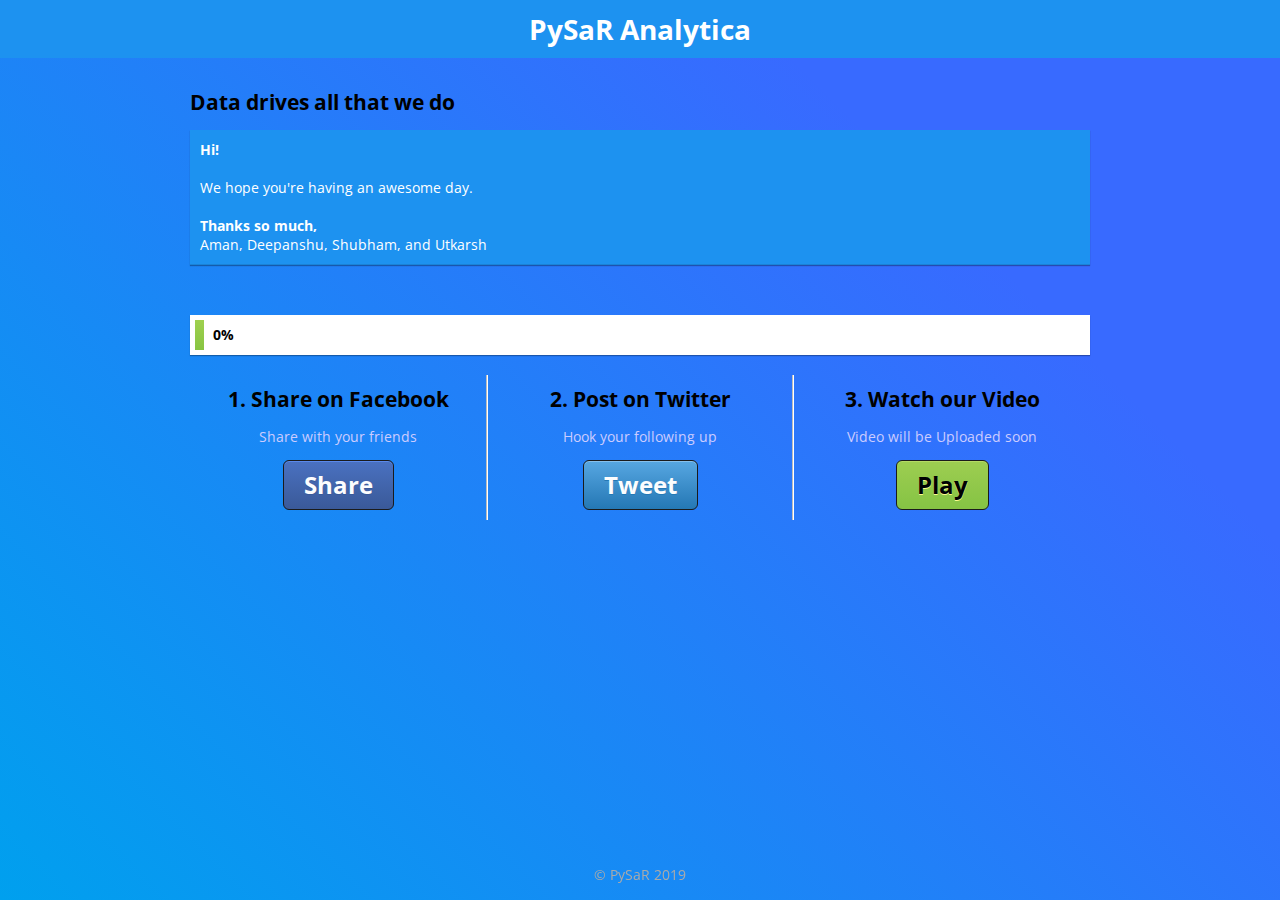
<file: index.html>
<!DOCTYPE html>
<html>
    <head>
        <title>PySaR Analytica</title>
        <link href='http://fonts.googleapis.com/css?family=Open+Sans:400,700' rel='stylesheet' type='text/css' />
        <link rel="stylesheet" type="text/css" href="share.css" />
        <link type="text/css" rel="stylesheet" media="only screen and (max-width: 600px)" href="mobile.css" />
        <script src="//ajax.googleapis.com/ajax/libs/jquery/1.8.3/jquery.min.js"></script>
        <meta name="viewport" content="width=device-width, initial-scale=1, maximum-scale=1" />




    </head>
    <body>
        <h1>PySaR Analytica</h1>
        <div id="container">
            <h2>Data drives all that we do</h2>
            <p id="welcome">

                <b>Hi!</b><br /><br />We hope you're having an awesome day.
                <br /><br />
                <b>Thanks so much,</b>
                <br />
                Aman, Deepanshu, Shubham, and Utkarsh
            </p>
            <div id="progress">
                <div class="percent">
                    <div class="number">0%</div>
                </div>
            </div>
            <ul id="actions">
                <li>
                    <h2>1. Share on Facebook</h2>
                    <p>Share with your friends</p>
                    <button class="facebook">Share</button>
                </li>
                <li>
                    <h2>2. Post on Twitter</h2>
                    <p>Hook your following up</p>
                    <button class="twitter">Tweet</button>
                </li>
                <li>
                    <h2>3. Watch our Video</h2>
                    <p>Video will be Uploaded soon</p>
                    <button class="play">Play</button>
                </li>
            </ul>
        </div>
        <div id="footer">&copy; PySaR 2019</div>
        <script src="share.js"></script>
    </body>
</html>
</file>
<file: share.css>
html, body {
    height: 100%;
    margin: 0px;
    padding: 0px;
}

body {
    font-family: 'Open Sans', sans-serif;
    font-size: 14px;
    color: #ccccff;
    min-height: 100%;
    background-color: #0E77CC;
    background: linear-gradient(45deg, rgb(0,160,238) 0%, rgb(56,106,255) 75%);
}

* { -moz-box-sizing: border-box; -webkit-box-sizing: border-box; box-sizing: border-box; }


a, a:visited, a:active, a:hover {
    text-decoration: none;
    outline: none;
}

h1 {
    background-color: #1d92f0;
    color: #fff;
    padding: 10px;
    margin: 0px 0px 30px 0px;
    text-align: center;
}

h2 {
    color: #000;
    margin: 0px 0px 10px 0px;
    padding: 0px;
}

#welcome {
    font-size: 14px;
    color: #fff;
    padding: 10px;
    background-color: #1d92f0;
    box-shadow: 0px 1px 1px rgba(0,0,0,0.3);
    margin-bottom: 0px;
    border-bottom: 1px solid rgba(0,0,0,0.1);
}

#container {
    width: 900px;
    margin: 0 auto;
}

#progress {
    background-color: #fff;
    padding: 5px;
    margin-top: 50px;
    margin-bottom: 20px;
    box-shadow: 0px 1px 1px rgba(0,0,0,0.3);
}

#progress .percent {
    background: #87C442;
    background-image: -webkit-gradient(linear,50% 0,50% 100%,color-stop(0%,#9FD04F),color-stop(100%,#87C442));
    background-image: -webkit-linear-gradient(#9FD04F,#87C442);
    background-image: -moz-linear-gradient(#9FD04F,#87C442);
    background-image: -o-linear-gradient(#9FD04F,#87C442);
    background-image: -ms-linear-gradient(#9FD04F,#87C442);
    background-image: linear-gradient(#9FD04F,#87C442);
    width: 1%;
    height: 30px;
    position: relative;
}

#progress .percent .number {
    position: absolute;
    top: 0px;
    height: 30px;
    line-height: 30px;
    color: #000;
    right: -40px;
    width: 40px;
    text-align: center;
    font-weight: bold;
}

#actions {
    margin: 0px;
    padding: 0px;
    overflow: hidden;
    list-style-type: none;
}



#actions li {
    float: left;
    width: 33%;
    padding: 10px;
    text-align: center;
    border-right: 1px solid #bbb;
    border-left: 1px solid #fff;
}

#actions li:nth-child(1) {
    border-left: none;
}

#actions li:nth-child(2) {
    width: 34%;
}

#actions li:nth-child(3) {
    border-right: none;
}



button {
    font-family: "Open Sans", sans-serif;
    font-weight: bold;
    background: #87C442;
    background-image: -webkit-gradient(linear,50% 0,50% 100%,color-stop(0%,#9FD04F),color-stop(100%,#87C442));
    background-image: -webkit-linear-gradient(#9FD04F,#87C442);
    background-image: -moz-linear-gradient(#9FD04F,#87C442);
    background-image: -o-linear-gradient(#9FD04F,#87C442);
    background-image: -ms-linear-gradient(#9FD04F,#87C442);
    background-image: linear-gradient(#9FD04F,#87C442);
    color: black;
    -moz-box-shadow: inset 0 1px 0 0 #b7dc63;
    -webkit-box-shadow: inset 0 1px 0 0 #B7DC63;
    -o-box-shadow: inset 0 1px 0 0 #b7dc63;
    box-shadow: inset 0 1px 0 0 #B7DC63;
    text-shadow: #FFFF8E 0 1px 0;
    -moz-background-clip: border;
    -webkit-background-clip: border;
    -o-background-clip: border-box;
    -ms-background-clip: border-box;
    -khtml-background-clip: border-box;
    background-clip: border-box;
    border: 1px solid #1A1A1A;
    -moz-border-radius: 6px;
    -webkit-border-radius: 6px;
    -o-border-radius: 6px;
    -ms-border-radius: 6px;
    -khtml-border-radius: 6px;
    border-radius: 6px;
    color: #000;
    font-size: 24px;
    line-height: 48px;
    padding: 0 20px;
    -moz-transition: "color","0.3s";
    -webkit-transition: "color","0.3s";
    -o-transition: "color","0.3s";
    transition: "color","0.3s";
    cursor: pointer;
    margin: 0px;
    opacity: 0.99;
}

button:hover {
    opacity: 0.9;
}

button.facebook {
    background: #3b5998;
    background-image: -webkit-gradient(linear,50% 0,50% 100%,color-stop(0%,#4b71c1),color-stop(100%,#3b5998));
    background-image: -webkit-linear-gradient(#4b71c1,#3b5998);
    background-image: -moz-linear-gradient(#4b71c1,#3b5998);
    background-image: -o-linear-gradient(#4b71c1,#3b5998);
    background-image: -ms-linear-gradient(#4b71c1,#3b5998);
    background-image: linear-gradient(#4b71c1,#3b5998);
    color: #fff;
    -moz-box-shadow: inset 0 1px 0 0 #5b8aeb;
    -webkit-box-shadow: inset 0 1px 0 0 #5b8aeb;
    -o-box-shadow: inset 0 1px 0 0 #5b8aeb;
    box-shadow: inset 0 1px 0 0 #5b8aeb;
    text-shadow: #3b5998 0 1px 0;
}

button.twitter {
    background: #2578b4;
    background-image: -webkit-gradient(linear,50% 0,50% 100%,color-stop(0%,#58a8e2),color-stop(100%,#2578b4));
    background-image: -webkit-linear-gradient(#58a8e2,#2578b4);
    background-image: -moz-linear-gradient(#58a8e2,#2578b4);
    background-image: -o-linear-gradient(#58a8e2,#2578b4);
    background-image: -ms-linear-gradient(#58a8e2,#2578b4);
    background-image: linear-gradient(#58a8e2,#2578b4);
    color: #fff;
    -moz-box-shadow: inset 0 1px 0 0 #88c1ec;
    -webkit-box-shadow: inset 0 1px 0 0 #88c1ec;
    -o-box-shadow: inset 0 1px 0 0 #88c1ec;
    box-shadow: inset 0 1px 0 0 #88c1ec;
    text-shadow: #2578b4 0 1px 0;
}

#footer {
    height: 50px;
    position: fixed;
    bottom: 0px;
    left: 0px;
    line-height: 50px;
    color: #aaa;
    text-align: center;
    width: 100%;

}
</file>
<file: mobile.css>
#container {
    width: 90%;
    margin: 0 auto;
}

#footer {
    display: block;
    position: static;
}

#actions li {
    float: none;
    border: none;
    border-bottom: 1px solid #ddd;
    width: 100% !important;
    padding: 20px 0px;
}

#progress {
    position: fixed;
    bottom: 0px;
    left: 0px;
    width: 100%;
    padding: 10px;
    z-index: 100;
    margin: 0px;
    border-radius: 0px;
}
</file>
